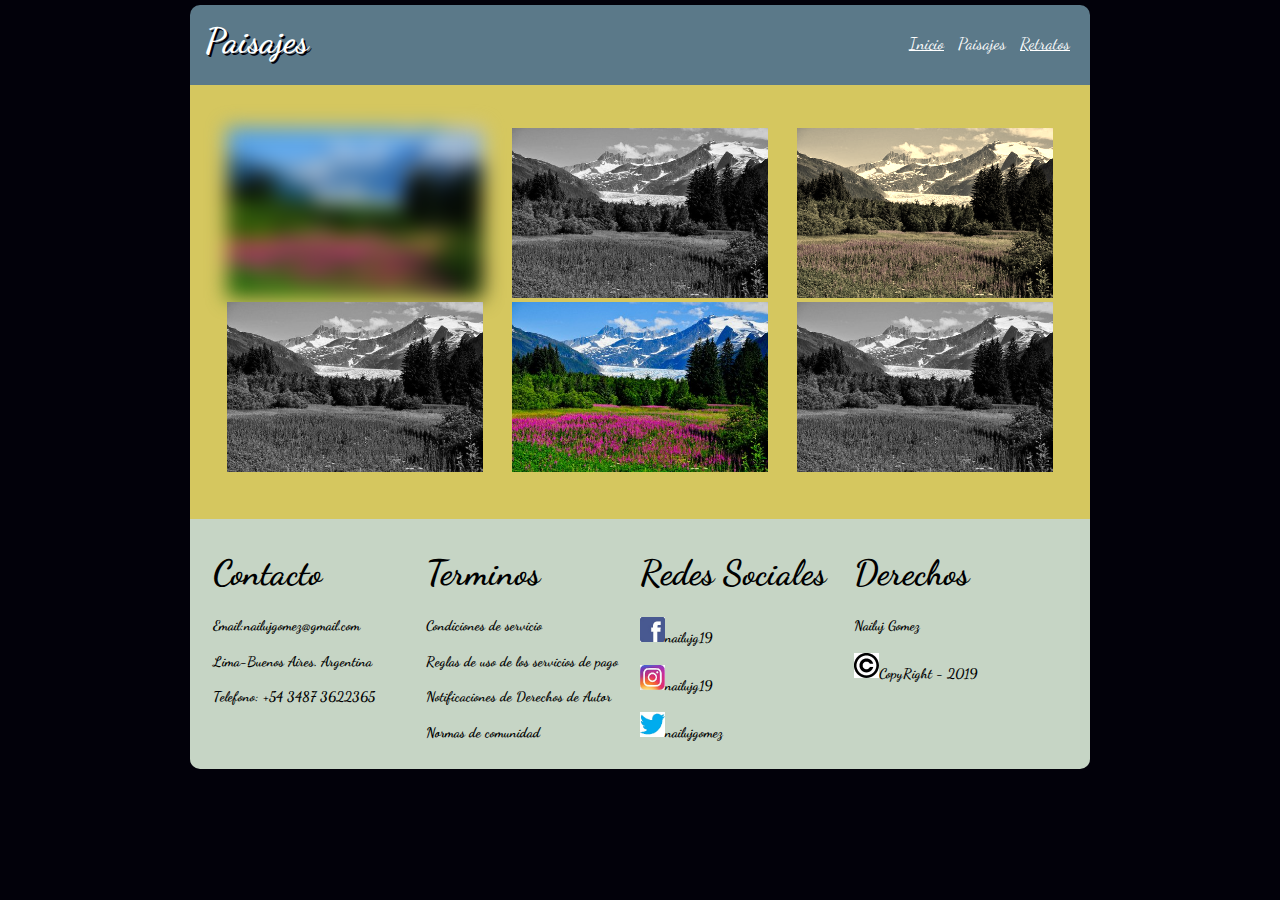
<file: Paisajes.html>
<!DOCTYPE html>
<html>
  <head>
    <meta charset="utf-8">
    <meta name="viewport" content="width=device-width, user-scalable=no">
    <title>Paisajes</title>
    <link rel="stylesheet" href="css/estilos_paisajes.css">
    <link href="https://fonts.googleapis.com/css?family=Dancing+Script" rel="stylesheet">
  </head>
  <body>
    <header id="encabezado">
        <h1>Paisajes</h1>
        <ul>
          <li><a href="index.html" target="_blank">Inicio</a></li>
          <li><a href="paisajes.html" target="_blank">Paisajes</a></li>
          <li><a href="retratos.html" target="_blank">Retratos</a></li>
        </ul>
    </header>
    <div id="galeria">

      <div class="contenedor">

        <div class="bloque1">
          <figure>
            <img src="imagenes/imagen4.jpg" alt="Bosque" title="Bosque" class="img1">
            <img src="imagenes/imagen4.jpg" alt="Bosque" title="Bosque" class="img4">
          </figure>
        </div>

        <div class="bloque2">
          <figure>
            <img src="imagenes/imagen4.jpg" alt="Bosque" title="Bosque" class="img2">
            <img src="imagenes/imagen4.jpg" alt="Bosque" title="Bosque" class="img5">
          </figure>
        </div>

        <div class="bloque3">
          <figure>
            <img src="imagenes/imagen4.jpg" alt="Bosque" title="Bosque" class="img3">
            <img src="imagenes/imagen4.jpg" alt="Bosque" title="Bosque" class="img6">
          </figure>
        </div>
      </div>

    </div>
    <footer>
      <div class="main">

        <div class="c4">
          <h1>Contacto</h1>
          <h4>Email:nailujgomez@gmail.com</h4>
          <h4>Lima-Buenos Aires. Argentina</h4>
          <h4>Telefono: +54 3487 3622365</h4>
        </div>

        <div class="c5">
          <h1>Terminos</h1>
            <h4>Condiciones de servicio</h4>
            <h4>Reglas de uso de los servicios de pago</h4>
            <h4>Notificaciones de Derechos de Autor</h4>
            <h4>Normas de comunidad</h4>
        </div>

        <div class="c6">
          <h1>Redes Sociales</h1>
            <h4><img src="imagenes/fb.jpg" alt="Facebook" title="Facebook" width="25px">nailujg19</h4>
            <h4><img src="imagenes/ig.jpg" alt="Instagram" title="Instagram" width="25px">nailujg19</h4>
            <h4><img src="imagenes/twitter.jpg" alt="Twitter" title="Twitter" width="25px">nailujgomez</h4>
        </div>

        <div class="c7">
          <h1>Derechos</h1>
          <h4>Nailuj Gomez</h4>
          <h4><img src="imagenes/copyright.jpg" alt="CopyRight" title="CopyRight" width="25px">CopyRight - 2019</h4>
        </div>
      </div>
    </footer>

  </body>

</html>
</file>
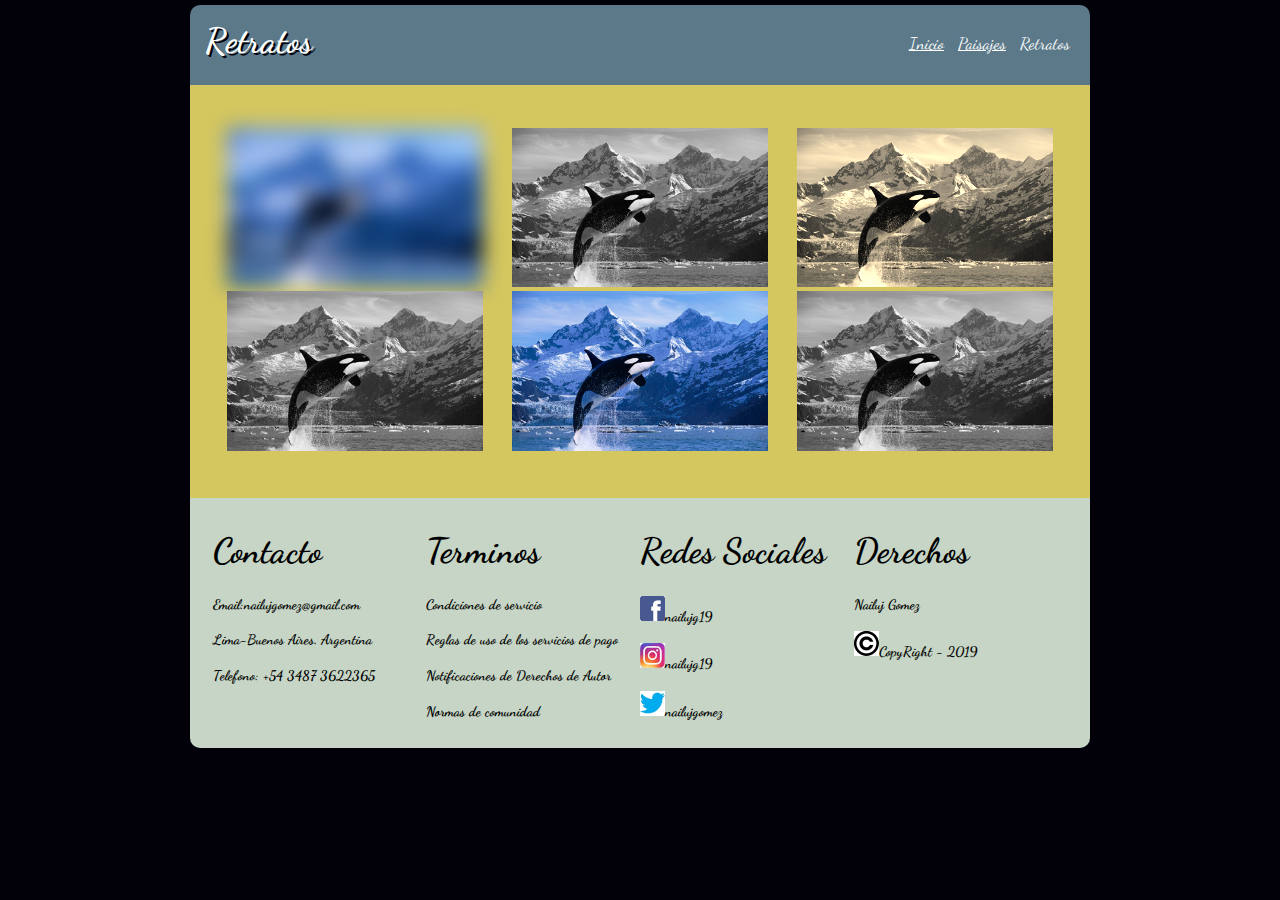
<file: Retratos.html>
<!DOCTYPE html>
<html>
  <head>
    <meta charset="utf-8">
    <meta name="viewport" content="width=device-width, user-scalable=no">
    <title>Retratos</title>
    <link rel="stylesheet" href="css/estilos_retratos.css">
    <link href="https://fonts.googleapis.com/css?family=Dancing+Script" rel="stylesheet">
  </head>
  <body>
    <header id="encabezado">
        <h1>Retratos</h1>
        <ul>
          <li><a href="index.html" target="_blank">Inicio</a></li>
          <li><a href="paisajes.html" target="_blank">Paisajes</a></li>
          <li><a href="retratos.html" target="_blank">Retratos</a></li>
        </ul>
    </header>
    <div id="galeria">

      <div class="contenedor">

        <div class="bloque1">
          <figure>
            <img src="imagenes/imagen5.jpg" alt="Bosque" title="Bosque" class="img1">
            <img src="imagenes/imagen5.jpg" alt="Bosque" title="Bosque" class="img4">
          </figure>
        </div>

        <div class="bloque2">
          <figure>
            <img src="imagenes/imagen5.jpg" alt="Bosque" title="Bosque" class="img2">
            <img src="imagenes/imagen5.jpg" alt="Bosque" title="Bosque" class="img5">
          </figure>
        </div>

        <div class="bloque3">
          <figure>
            <img src="imagenes/imagen5.jpg" alt="Bosque" title="Bosque" class="img3">
            <img src="imagenes/imagen5.jpg" alt="Bosque" title="Bosque" class="img6">
          </figure>
        </div>
      </div>

    </div>


    <footer>
      <div class="main">

        <div class="c4">
          <h1>Contacto</h1>
          <h4>Email:nailujgomez@gmail.com</h4>
          <h4>Lima-Buenos Aires. Argentina</h4>
          <h4>Telefono: +54 3487 3622365</h4>
        </div>

        <div class="c5">
          <h1>Terminos</h1>
            <h4>Condiciones de servicio</h4>
            <h4>Reglas de uso de los servicios de pago</h4>
            <h4>Notificaciones de Derechos de Autor</h4>
            <h4>Normas de comunidad</h4>
        </div>

        <div class="c6">
          <h1>Redes Sociales</h1>
            <h4><img src="imagenes/fb.jpg" alt="Facebook" title="Facebook" width="25px">nailujg19</h4>
            <h4><img src="imagenes/ig.jpg" alt="Instagram" title="Instagram" width="25px">nailujg19</h4>
            <h4><img src="imagenes/twitter.jpg" alt="Twitter" title="Twitter" width="25px">nailujgomez</h4>
        </div>

        <div class="c7">
          <h1>Derechos</h1>
          <h4>Nailuj Gomez</h4>
          <h4><img src="imagenes/copyright.jpg" alt="CopyRight" title="CopyRight" width="25px">CopyRight - 2019</h4>
        </div>
      </div>
    </footer>

  </body>

</html>
</file>
<file: css/estilos_paisajes.css>
body {
  background-color: #02010a;
  font-family: 'Dancing Script', cursive;
  font-size: 14px;
  max-width: 900px;
  margin: 0 auto;
 }

#encabezado {
  background-color: #5b7989;
  color: white;
  border-radius: 10px 10px 0px 0px;
  height: 65px;
  width: 100%;
  margin: 5px auto 0 auto;
  padding-top: 15px;
  animation: animation_slidein 0.8s;
}


@-webkit-keyframes animation_slidein {

  0% {
  margin-top: 150%;
  }

  60%  {
  margin-top: -5%;
  }

  100% {
  margin-top: 0%;
  }
  }

h1 {font-size: 2.5em;}

#encabezado h1 {
  text-align: left;
  text-shadow: 2px 2px #02010a;
  display:inline;
  padding-left: 15px;
  }

#encabezado ul {
  float:right;
  list-style-type: none;
  display: inline;
  margin-right: 15px;
}

#encabezado ul li {
  margin: 0px 5px;
  font-size: 1.2em;
  display: inline;
}

#encabezado ul li a:link, #encabezado ul li a:visited  {
  color: white;
}

#encabezado ul li:nth-child(2) a {
  text-decoration: none;
}

#galeria {
  background-color: #d5c75f;
  width: 100%;
  margin: 0 auto;
}

.contenedor {
  width: 95%;
  margin: 0 2.5% 0 auto;
  display: flex;
  flex-flow: row wrap;
}


.bloque1 {
  width: 33.33%;
  margin: 0 auto;
  padding-top: 5%;
  padding-bottom: 5%
}

.bloque1 figure {width: 100%; margin: 0 auto;}

.bloque1 figure img {
  width: 90%;
  margin-left: 5%;
}

.img1 {
  -webkit-filter: blur(10px);
  filter: blur(10px);
}

.img3 {
  -webkit-filter: sepia(90%);
  filter: sepia(90%);
}

.img2, .img4, .img6 {
  -webkit-filter: grayscale(100%);
  filter: grayscale(100%);
}

.bloque2 {
  width: 33.33%;
  margin: 0 auto;
  padding-top: 5%;
  padding-bottom: 5%
}

.bloque2 figure {width: 100%; margin: 0 auto;}

.bloque2 figure img {
  width: 90%;
  margin-left: 5%;
}

.bloque3 {
  width: 33.33%;
  margin: 0 auto;
  padding-top: 5%;
  padding-bottom: 5%
}

.bloque3 figure {width: 100%; margin: 0 auto;}

.bloque3 figure img {
  width: 90%;
  margin-left: 5%;
}

footer {
  background-color: #C6d5c5;
  width: 100%;
  padding-top: 1%;
  padding-bottom: 1%;
  border-radius: 0 0 10px 10px;
  margin-bottom: 2px;
}


.main {
  width: 95%;
  margin: 0 2.5% 0 auto;
  display: flex;
  flex-flow: row wrap;
}

.c4, .c5, .c6, .c7 {
  width: 25%;
}

@media (max-width: 900px) {
  body {
    width: 100%;
    margin: 0 auto;
  }

  #encabezado {
    width: 100%;
    margin: 1px auto 0 auto;
    height: 20%;
    padding: 0;
    animation: animation_slidein 0.8s;
}


@-webkit-keyframes animation_slidein {

  0% {
    margin-top: 150%;
  }

  60%  {
    margin-top: -5%;
  }

  100% {
    margin-top: 0%;
  }
  }

  #encabezado h1 {
    text-align: center;
    text-shadow: 2px 2px #02010a;
    display:block;
    margin: 0 auto 3% auto;
    padding-top: 2%;
    padding-left: 0;
    }

  #encabezado ul {
    list-style-type: none;
    float:  inherit;
    padding:0 0 2% 0;
    display: block;
    text-align: center;
    }

  #encabezado ul li {
    margin: 0px 5px;
    font-size: 1.2em;
    display: inline;
  }

  #encabezado ul li a:link, #encabezado ul li a:visited  {
    color: white;
  }

  #encabezado ul li:nth-child(2) a {
    text-decoration: none;
  }

  #galeria {
    background-color: #d5c75f;
    width: 100%;
    margin: 0 auto;
  }

  .contenedor {
    width: 95%;
    margin: 0 2.5% 0 auto;
  }


  .bloque1 {
    width: 100%;
    margin: 0 auto;
    padding-top: 5%;
    padding-bottom: 5%
  }

  .bloque1 figure {width: 100%; margin: 0 auto;}

  .bloque1 figure img {
    width: 90%;
    margin-left: 5%;
  }

  .img1 {
    -webkit-filter: blur(10px);
    filter: blur(10px);
  }

  .img3 {
    -webkit-filter: sepia(90%);
    filter: sepia(90%);
  }

  .img2, .img4, .img6 {
    -webkit-filter: grayscale(100%);
    filter: grayscale(100%);
  }

  .bloque2 {
    width: 100%;
    margin: 0 auto;
    padding-top: 5%;
    padding-bottom: 5%
  }

  .bloque2 figure {width: 100%; margin: 0 auto;}

  .bloque2 figure img {
    width: 90%;
    margin-left: 5%;
  }

  .bloque3 {
    width: 100%;
    margin: 0 auto;
    padding-top: 5%;
    padding-bottom: 5%
  }

  .bloque3 figure {width: 100%; margin: 0 auto;}

  .bloque3 figure img {
    width: 90%;
    margin-left: 5%;
  }

  footer {
    background-color: #C6d5c5;
    width: 100%;
    padding-top: 1%;
    padding-bottom: 1%;
    border-radius: 0 0 10px 10px;
    margin-bottom: 2px;
  }

  .main {
    width: 95%;
    margin: 0 2.5% 0 auto;

  }

  .c4, .c5, .c6, .c7 {
    width: 100%;
    margin: 0 auto;
  }
</file>
<file: css/estilos_retratos.css>
body {
  background-color: #02010a;
  font-family: 'Dancing Script', cursive;
  font-size: 14px;
  max-width: 900px;
  margin: 0 auto;
 }

#encabezado {
  background-color: #5b7989;
  color: white;
  border-radius: 10px 10px 0px 0px;
  height: 65px;
  width: 100%;
  margin: 5px auto 0 auto;
  padding-top: 15px;
  animation: animation_slidein 0.8s;
}


@-webkit-keyframes animation_slidein {

  0% {
  margin-top: 150%;
  }

  60%  {
  margin-top: -5%;
  }

  100% {
  margin-top: 0%;
  }
  }

h1 {font-size: 2.5em;}

#encabezado h1 {
  text-align: left;
  text-shadow: 2px 2px #02010a;
  display:inline;
  padding-left: 15px;
  }

#encabezado ul {
  float:right;
  list-style-type: none;
  display: inline;
  margin-right: 15px;
}

#encabezado ul li {
  margin: 0px 5px;
  font-size: 1.2em;
  display: inline;
}

#encabezado ul li a:link, #encabezado ul li a:visited  {
  color: white;
}

#encabezado ul li:last-child a {
  text-decoration: none;
}

#galeria {
  background-color: #d5c75f;
  width: 100%;
  margin: 0 auto;
}

.contenedor {
  width: 95%;
  margin: 0 2.5% 0 auto;
  display: flex;
  flex-flow: row wrap;
}


.bloque1 {
  width: 33.33%;
  margin: 0 auto;
  padding-top: 5%;
  padding-bottom: 5%
}

.bloque1 figure {width: 100%; margin: 0 auto;}

.bloque1 figure img {
  width: 90%;
  margin-left: 5%;
}

.img1 {
  -webkit-filter: blur(10px);
  filter: blur(10px);
}

.img3 {
  -webkit-filter: sepia(90%);
  filter: sepia(90%);
}

.img2, .img4, .img6 {
  -webkit-filter: grayscale(100%);
  filter: grayscale(100%);
}

.bloque2 {
  width: 33.33%;
  margin: 0 auto;
  padding-top: 5%;
  padding-bottom: 5%
}

.bloque2 figure {width: 100%; margin: 0 auto;}

.bloque2 figure img {
  width: 90%;
  margin-left: 5%;
}

.bloque3 {
  width: 33.33%;
  margin: 0 auto;
  padding-top: 5%;
  padding-bottom: 5%
}

.bloque3 figure {width: 100%; margin: 0 auto;}

.bloque3 figure img {
  width: 90%;
  margin-left: 5%;
}

footer {
  background-color: #C6d5c5;
  width: 100%;
  padding-top: 1%;
  padding-bottom: 1%;
  border-radius: 0 0 10px 10px;
  margin-bottom: 2px;
}


.main {
  width: 95%;
  margin: 0 2.5% 0 auto;
  display: flex;
  flex-flow: row wrap;
}

.c4, .c5, .c6, .c7 {
  width: 25%;
}

@media (max-width: 900px) {
  body {
    width: 100%;
    margin: 0 auto;
  }

  #encabezado {
    width: 100%;
    margin: 1px auto 0 auto;
    height: 20%;
    padding: 0;
    animation: animation_slidein 0.8s;
}


@-webkit-keyframes animation_slidein {

  0% {
    margin-top: 150%;
  }

  60%  {
    margin-top: -5%;
  }

  100% {
    margin-top: 0%;
  }
  }

  #encabezado h1 {
    text-align: center;
    text-shadow: 2px 2px #02010a;
    display:block;
    margin: 0 auto 3% auto;
    padding-top: 2%;
    padding-left: 0;
    }

  #encabezado ul {
    list-style-type: none;
    float:  inherit;
    padding:0 0 2% 0;
    display: block;
    text-align: center;
    }

  #encabezado ul li {
    margin: 0px 5px;
    font-size: 1.2em;
    display: inline;
  }

  #encabezado ul li a:link, #encabezado ul li a:visited  {
    color: white;
  }

  #encabezado ul li:nth-child(2) a {
    text-decoration: none;
  }

  #galeria {
    background-color: #d5c75f;
    width: 100%;
    margin: 0 auto;
  }

  .contenedor {
    width: 95%;
    margin: 0 2.5% 0 auto;
  }


  .bloque1 {
    width: 100%;
    margin: 0 auto;
    padding-top: 5%;
    padding-bottom: 5%
  }

  .bloque1 figure {width: 100%; margin: 0 auto;}

  .bloque1 figure img {
    width: 90%;
    margin-left: 5%;
  }

  .img1 {
    -webkit-filter: blur(10px);
    filter: blur(10px);
  }

  .img3 {
    -webkit-filter: sepia(90%);
    filter: sepia(90%);
  }

  .img2, .img4, .img6 {
    -webkit-filter: grayscale(100%);
    filter: grayscale(100%);
  }

  .bloque2 {
    width: 100%;
    margin: 0 auto;
    padding-top: 5%;
    padding-bottom: 5%
  }

  .bloque2 figure {width: 100%; margin: 0 auto;}

  .bloque2 figure img {
    width: 90%;
    margin-left: 5%;
  }

  .bloque3 {
    width: 100%;
    margin: 0 auto;
    padding-top: 5%;
    padding-bottom: 5%
  }

  .bloque3 figure {width: 100%; margin: 0 auto;}

  .bloque3 figure img {
    width: 90%;
    margin-left: 5%;
  }

  footer {
    background-color: #C6d5c5;
    width: 100%;
    padding-top: 1%;
    padding-bottom: 1%;
    border-radius: 0 0 10px 10px;
    margin-bottom: 2px;
  }

  .main {
    width: 95%;
    margin: 0 2.5% 0 auto;

  }

  .c4, .c5, .c6, .c7 {
    width: 100%;
    margin: 0 auto;
  }
</file>
